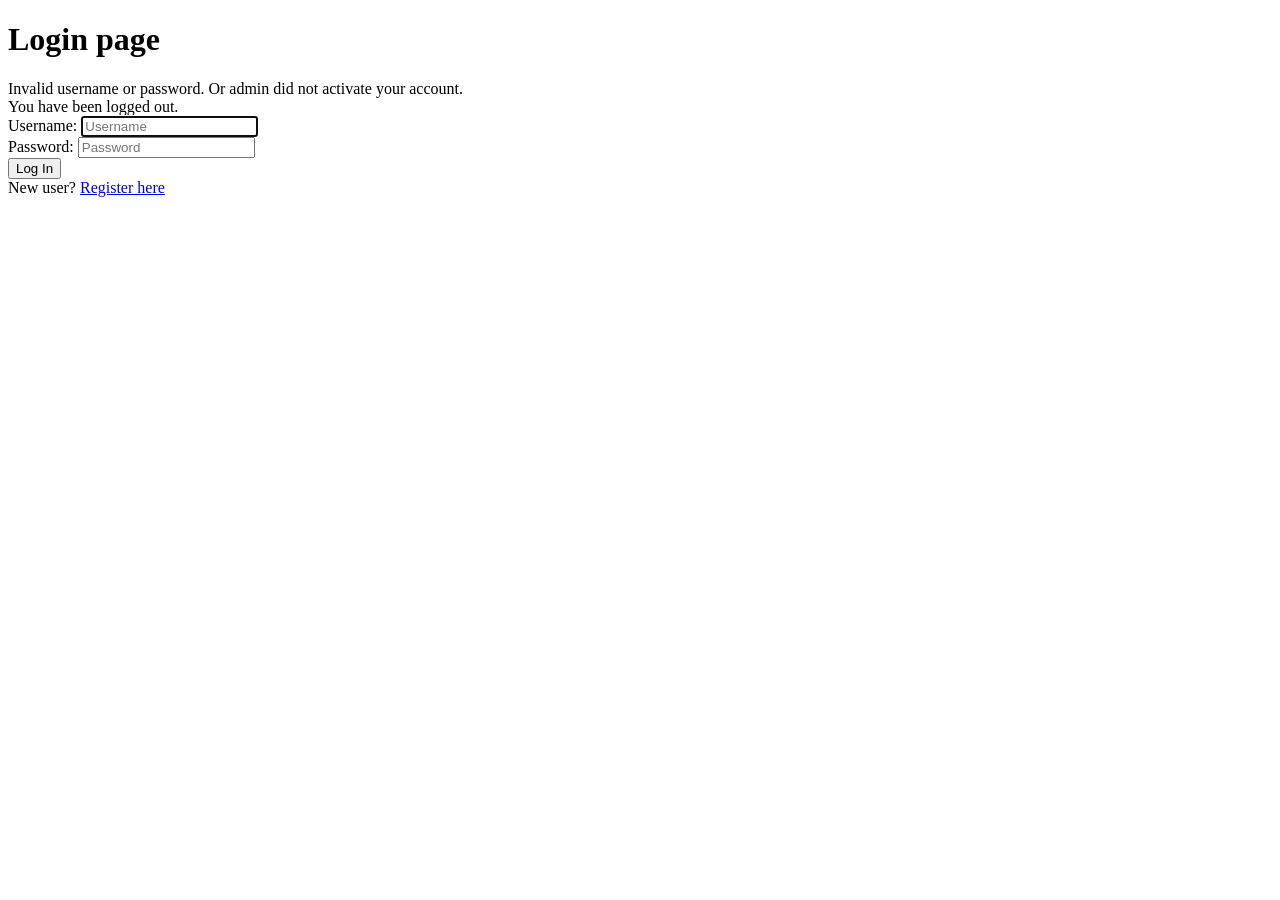
<file: src/main/resources/templates/login.html>
<!DOCTYPE html>
<html xmlns:th="http://www.thymeleaf.org" lang="en">
	<head>
		<meta charset="utf-8"/>
		<meta http-equiv="X-UA-Compatible" content="IE=edge"/>
		<meta name="viewport" content="width=device-width, initial-scale=1"/>

		<link rel="stylesheet" type="text/css" th:href="@{/webjars/bootstrap/3.3.7/css/bootstrap.min.css}"/>
		<link rel="stylesheet" type="text/css" th:href="@{/css/main.css}"/>

		<title>Registration</title>
	</head>
	<body>
		<div class="container">

			<div class="row">
				<div class="col-md-6 col-md-offset-3">
					<h1>Login page</h1>
					<form th:action="@{/login}" method="post">
						<div th:if="${param.error}">
							<div class="alert alert-danger">
								Invalid username or password.
								Or admin did not activate your account.
							</div>
						</div>
						<div th:if="${param.logout}">
							<div class="alert alert-info">
								You have been logged out.
							</div>
						</div>
						<div class="form-group">
							<label for="username">Username</label>:
							<input type="text"
							       id="username"
							       name="username"
							       class="form-control"
							       autofocus="autofocus"
							       placeholder="Username"/>
						</div>
						<div class="form-group">
							<label for="password">Password</label>:
							<input type="password"
							       id="password"
							       name="password"
							       class="form-control"
							       placeholder="Password"/>
						</div>
						<div class="form-group">
							<div class="row">
								<div class="col-sm-6 col-sm-offset-3">
									<input type="submit"
									       name="login-submit"
									       id="login-submit"
									       class="form-control btn btn-info"
									       value="Log In"/>
								</div>
							</div>
						</div>
						<div class="form-group">
							<span>New user? <a href="/" th:href="@{/registration}">Register here</a></span>
						</div>
					</form>
				</div>
			</div>
		</div>

		<script type="text/javascript" th:src="@{/webjars/jquery/3.2.1/jquery.min.js/}"></script>
		<script type="text/javascript" th:src="@{/webjars/bootstrap/3.3.7/js/bootstrap.min.js}"></script>
	</body>
</html>
</file>
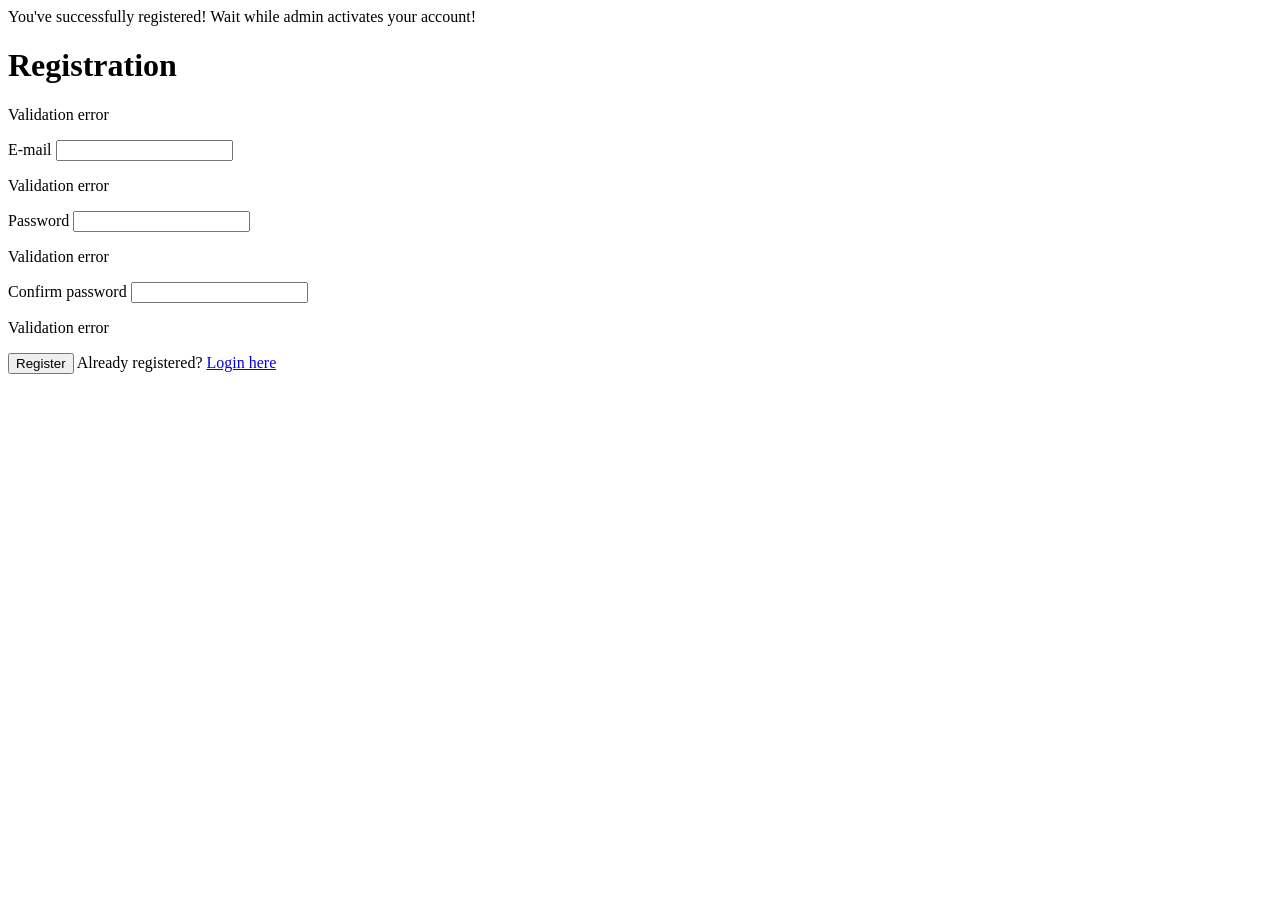
<file: src/main/resources/templates/registration.html>
<!DOCTYPE html>
<html xmlns:th="http://www.thymeleaf.org">
	<head>
		<meta charset="utf-8"/>
		<meta http-equiv="X-UA-Compatible" content="IE=edge"/>
		<meta name="viewport" content="width=device-width, initial-scale=1"/>

		<link rel="stylesheet" type="text/css" th:href="@{/webjars/bootstrap/3.3.7/css/bootstrap.min.css}"/>
		<link rel="stylesheet" type="text/css" th:href="@{/css/main.css}"/>

		<title>Registration</title>
	</head>
	<body>
		<div class="container">
			<div class="row">
				<div class="col-md-6 col-md-offset-3">

					<div th:if="${param.success}">
						<div class="alert alert-info">
							You've successfully registered!
							Wait while admin activates your account!
						</div>
					</div>

					<h1>Registration</h1>
					<form th:action="@{/registration}" th:object="${user}" method="post">

						<p class="error-message"
						   th:if="${#fields.hasGlobalErrors()}"
						   th:each="error : ${#fields.errors('global')}"
						   th:text="${error}">Validation error</p>

						<div class="form-group"
						     th:classappend="${#fields.hasErrors('email')}? 'has-error':''">
							<label for="email" class="control-label">E-mail</label>
							<input id="email"
							       class="form-control"
							       th:field="*{email}"/>
							<p class="error-message"
							   th:each="error : ${#fields.errors('email')}"
							   th:text="${error}">Validation error</p>
						</div>
						<div class="form-group"
						     th:classappend="${#fields.hasErrors('password')}? 'has-error':''">
							<label for="password" class="control-label">Password</label>
							<input id="password"
							       class="form-control"
							       type="password"
							       th:field="*{password}"/>
							<p class="error-message"
							   th:each="error : ${#fields.errors('password')}"
							   th:text="${error}">Validation error</p>
						</div>
						<div class="form-group"
						     th:classappend="${#fields.hasErrors('confirmPassword')}? 'has-error':''">
							<label for="confirmPassword" class="control-label">Confirm password</label>
							<input id="confirmPassword"
							       class="form-control"
							       type="password"
							       th:field="*{confirmPassword}"/>
							<p class="error-message"
							   th:each="error : ${#fields.errors('confirmPassword')}"
							   th:text="${error}">Validation error</p>
						</div>
						<div class="form-group">
							<button type="submit" class="btn btn-success">Register</button>
							<span>Already registered? <a href="/" th:href="@{/login}">Login here</a></span>
						</div>

					</form>
				</div>
			</div>
		</div>

		<script type="text/javascript" th:src="@{/webjars/jquery/3.2.1/jquery.min.js/}"></script>
		<script type="text/javascript" th:src="@{/webjars/bootstrap/3.3.7/js/bootstrap.min.js}"></script>

	</body>
</html>
</file>
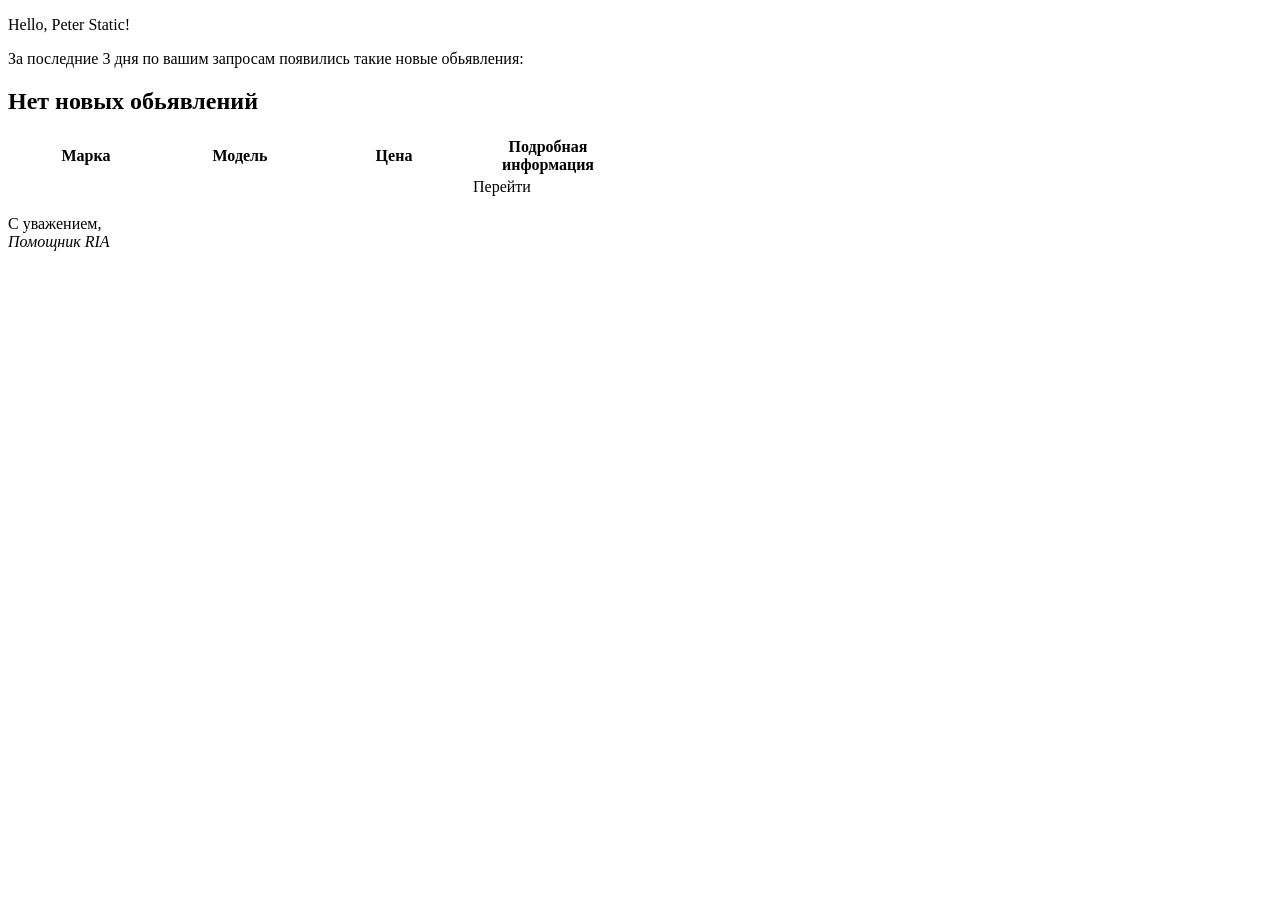
<file: src/main/resources/templates/email/email.html>
<!DOCTYPE html>
<html xmlns:th="http://www.thymeleaf.org">
	<head>
		<title th:remove="all">Template for HTML email with inline image</title>
		<meta http-equiv="Content-Type" content="text/html; charset=UTF-8" />
	</head>
	<body>
		<p  th:text="'Добрый день, '+ ${email}">
			Hello, Peter Static!
		</p>
		<p>
			За последние 3 дня по вашим запросам
			появились такие новые обьявления:
		</p>
		<div th:switch="${cars}">
			<h2 th:case="null">Нет новых обьявлений</h2>
			<div th:case="*">
				<table>
					<thead>
						<tr>
							<th style="width: 150px;">Марка</th>
							<th style="width: 150px;">Модель</th>
							<th style="width: 150px;">Цена</th>
							<th style="width: 150px;">Подробная информация</th>
						</tr>
					</thead>
					<tbody>
						<tr th:each="car : ${cars}">
							<td th:text="${car.mark}"></td>
							<td th:text="${car.model}"></td>
							<td th:text="${car.price}"></td>
							<td><a th:href="@{|https://auto.ria.com${car.linkToView}|}">Перейти</a></td>
						</tr>
					</tbody>
				</table>
			</div>
		</div>
		<p>
			С уважением, <br />
			<em>Помощник RIA</em>
		</p>
	</body>
</html>
</file>
